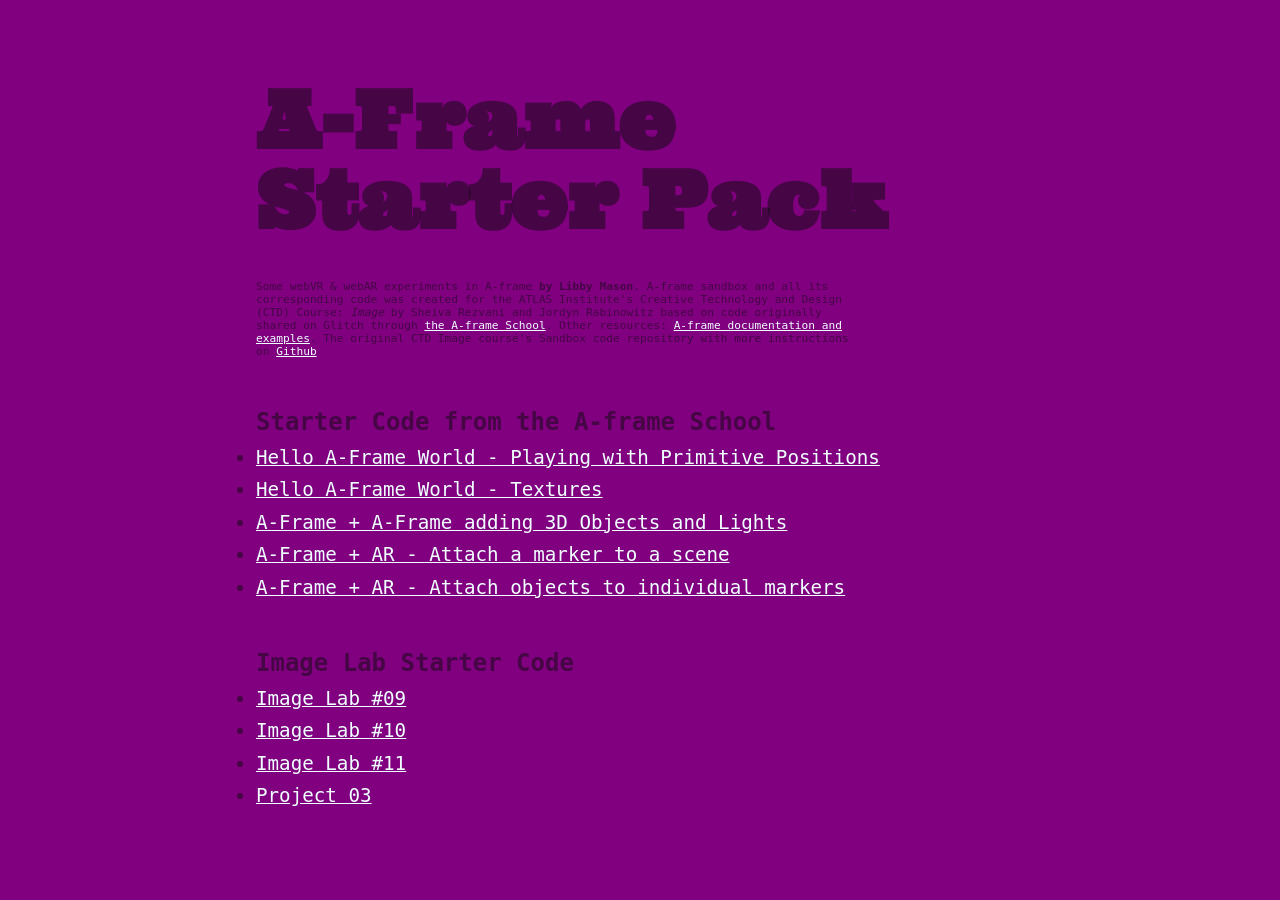
<file: index.html>
<!DOCTYPE html>
<html>
  <head>
    <title>Your A-Frame Sandbox</title>
    <meta name="viewport" content="width=device-width, initial-scale=1.0">
    <link rel="stylesheet" type="text/css" href="main.css">
  </head>
  <body>
    <h1>A-Frame Starter Pack</h1>
    <p>Some webVR &amp; webAR experiments in A-frame <b>by Libby Mason</b>. A-frame sandbox and all its corresponding code was created for the ATLAS Institute's Creative Technology and Design &#40;CTD&#41; Course: <i>Image</i> by Sheiva Rezvani and Jordyn Rabinowitz based on code originally shared on Glitch through <a href="https://aframe.io/aframe-school/#/" target="_blank">the A-frame School</a>. Other resources: <a href="https://aframe.io/">A-frame documentation and examples</a>. The original CTD Image course&#39;s Sandbox code repository with more instructions on <a href="https://github.com/sheiva/aframe-starter-pack">Github</a> </p>
    
    <h2>Starter Code from the A-frame School</h2>
    <ul>
      <li><a href="01-hello-AFrame-world-primitive-positions/index.html">Hello A-Frame World - Playing with Primitive Positions</a></li>
      <li><a href="02-Adding-textures-to-sky-and-primitives/index.html">Hello A-Frame World - Textures</a></li>
      <li><a href="03-Adding-3D-objects-lights-text/index.html">A-Frame &#43; A-Frame adding 3D Objects and Lights</a></li>
      <li><a href="04-ARjs-example01-attach-a-whole-scene-to-a-marker/index.html">A-Frame &#43; AR - Attach a marker to a scene</a></li>
      <li><a href="05-ARjs-example02-individualmarkers/index.html">A-Frame &#43; AR - Attach objects to individual markers</a></li>
    </ul>

    <h2>Image Lab Starter Code</h2>
    <ul>
      <li><a href="ImageLab09/index.html">Image Lab &#35;09</a></li>
      <li><a href="ImageLab10/index.html">Image Lab &#35;10</a></li>
      <li><a href="ImageLab11/index.html">Image Lab &#35;11</a></li>
      <li><a href="ImageProject-03/index.html">Project 03</a></li>
    </ul>

    
  </body>
</html>
</file>
<file: main.css>
@import url('https://fonts.googleapis.com/css?family=Shrikhand');
@import url('https://fonts.googleapis.com/css2?family=Cal+Sans');
@import url('https://fonts.googleapis.com/css2?family=Alfa+Slab+One');
@import url('https://fonts.googleapis.com/css2?family=Ultra');
*, html{
        margin: 0;
        padding: 0;
}
body{
    background-color: purple;
    font-family: "Open Sans", monospace, sans-serif;
    color: rgba(12, 12, 12, .5);
    width: 50%;
    margin: 0 auto;
}
h1{
    font-family: 'Ultra', serif;
    font-size: 6em;
    margin-top: 1em;
    line-height: 1em;
    margin-bottom: .5em;
}
h2{
    margin-top: 50px;
}
p{
    font-size: .7em;
    max-width: 600px;
/*    margin-top: 5em;*/
    /*font-size: 11px;*/
    margin-top: 0px;
/*    color: darkslategray;*/
}
ul{
    margin-bottom: 50px;
}
li{
    font-size: 1.2em;
    margin-top: .5em;
}
a{
    color: azure;
}
a:hover{
    text-decoration: none;
}

/*BREAKPOINT 1!*/
@media screen and (max-width: 435px) {
    *, html, body{
        margin: 0;
        padding: 0;
    }
    body{
        width: 80%;
        margin: 0 auto;
    }
    h1{
        font-size: 3em;
        margin-top: 1em;
    }
}

/*BREAKPOINT 2!*/
@media screen and (max-width: 720px) {
    *, html, body{
        margin: 0;
        padding: 0;
    }
    body{
        width: 80%;
        margin: 0 auto;
    }
    h1{
        font-size: 4em;
        margin-top: .75em;
    }
}

/*BREAKPOINT 3!*/
@media screen and (max-width: 900px) {
    *, html, body{
        margin: 0;
        padding: 0;
    }
    body{
        width: 80%;
        margin: 0 auto;
    }
    h1{
        font-size: 4em;
        margin-top: .75em;
    }
}

/*BREAKPOINT 4!*/
@media screen and (max-width: 1367px) {
    *, html, body{
        margin: 0;
        padding: 0;
    }
    body{
        width: 60%;
        margin: 0 auto;
    }
    h1{
        font-size: 5em;
        margin-top: 1em;
    }
}

/*BREAKPOINT! for smaller screens*/
@media only screen and (min-device-width : 320px) and (max-device-width : 480px) {
    *, html{
        margin: 0;
        padding: 0;
    }
    body{
        width: 80%;
/*        max-width: 200px;*/
        margin: 0 auto;
    }
    h1{
        font-size: 2em;
        margin-top: 1em;
    }
}
</file>
